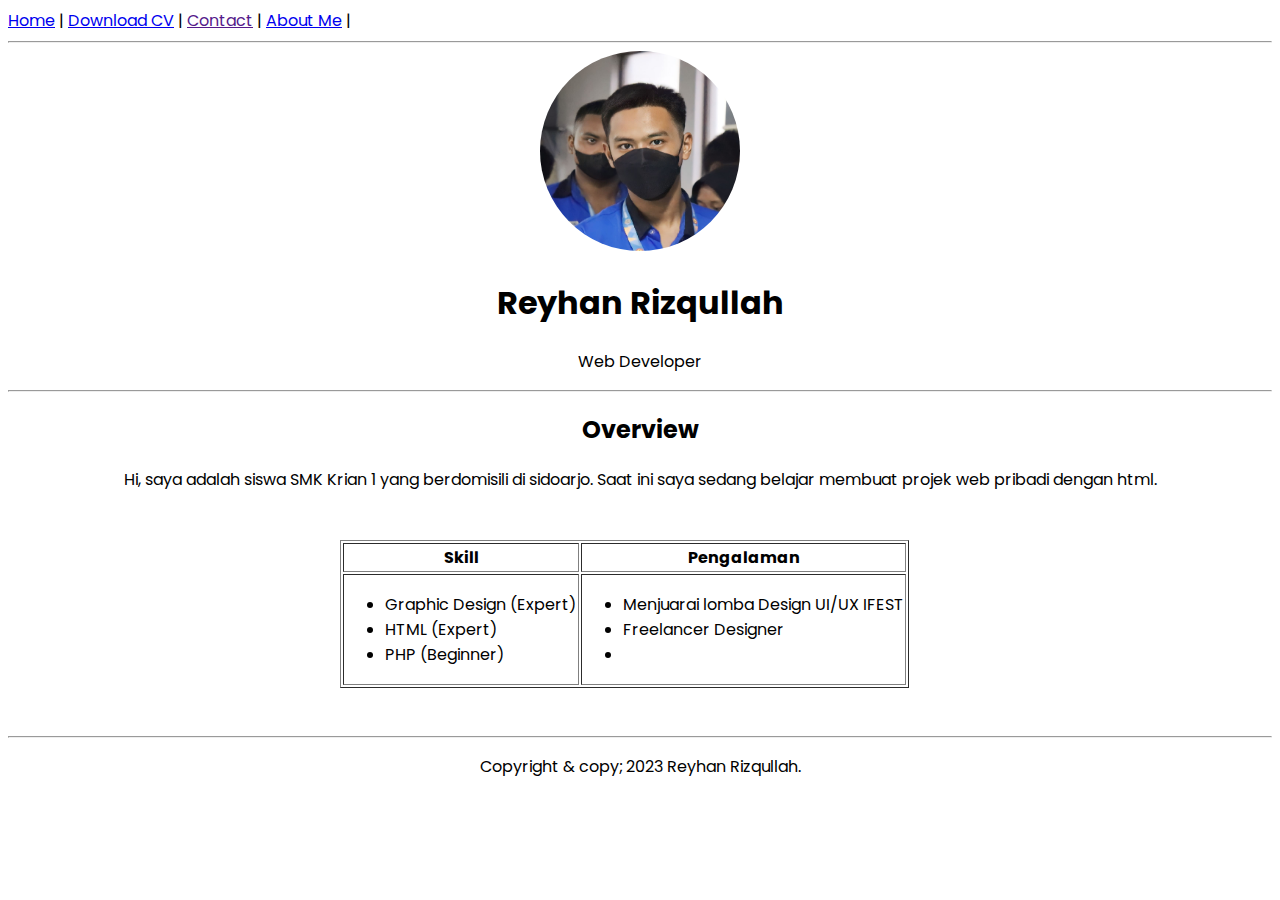
<file: index.html>
<!DOCTYPE html>
<html lang="en">
<head>
    <meta charset="UTF-8">
    <meta name="viewport" content="width=device-width, initial-scale=1.0">
    <link rel="stylesheet" href="Style/Style.css">
    <title>Reyhan Personal Website</title>

    <link rel="shortcut icon" href="favicon.ico" type="image/x-icon">
    <link rel="icon" href="favicon.ico" type="image/x-icon">
</head>

<body>
    <nav>
        <a href="index.html">Home</a> |
        <a href="CV-Reyhan R.P.S.pdf">Download CV</a> |
        <a href="">Contact</a> |
        <a href="About.html">About Me</a> |
    </nav>

    <hr/>

    <header style="text-align: center;">
        <img src="Image/Foto Profil.jpeg" width="200" height="200" style="border-radius: 50%;" />
        <h1>Reyhan Rizqullah</h1>
        <p>Web Developer</p>
    </header>
    
    <hr/>

    <article style="text-align: center;">
        <h2>Overview</h2>
        <p>
            Hi, saya adalah siswa SMK Krian 1 yang berdomisili di sidoarjo.
            Saat ini saya sedang belajar membuat projek web pribadi dengan html.
        </p>
    </article>

    <div style="max-width: 600px; margin: 3em auto">
        <table border="1" width: 100%;>
            <tr>
                <th>Skill</th>
                <th>Pengalaman</th>
            </tr>
        </thead>
        <tbody>
            <tr>
                <td>
                    <ul>
                        <li>Graphic Design (Expert)</li>
                        <li>HTML (Expert)</li>
                        <li>PHP (Beginner)</li>
                    </ul>
                </td>
                <td>
                    <ul>
                        <li>Menjuarai lomba Design UI/UX IFEST</li>
                        <li>Freelancer Designer</li>
                        <li></li>
                    </ul>
                </td>
            </tr>
          </tbody>
        </table>
    </div>

    <hr>
    <footer style="text-align: center;">
        <p>Copyright & copy; 2023 Reyhan Rizqullah.</p>
    </footer>
</body>
</html>
</file>
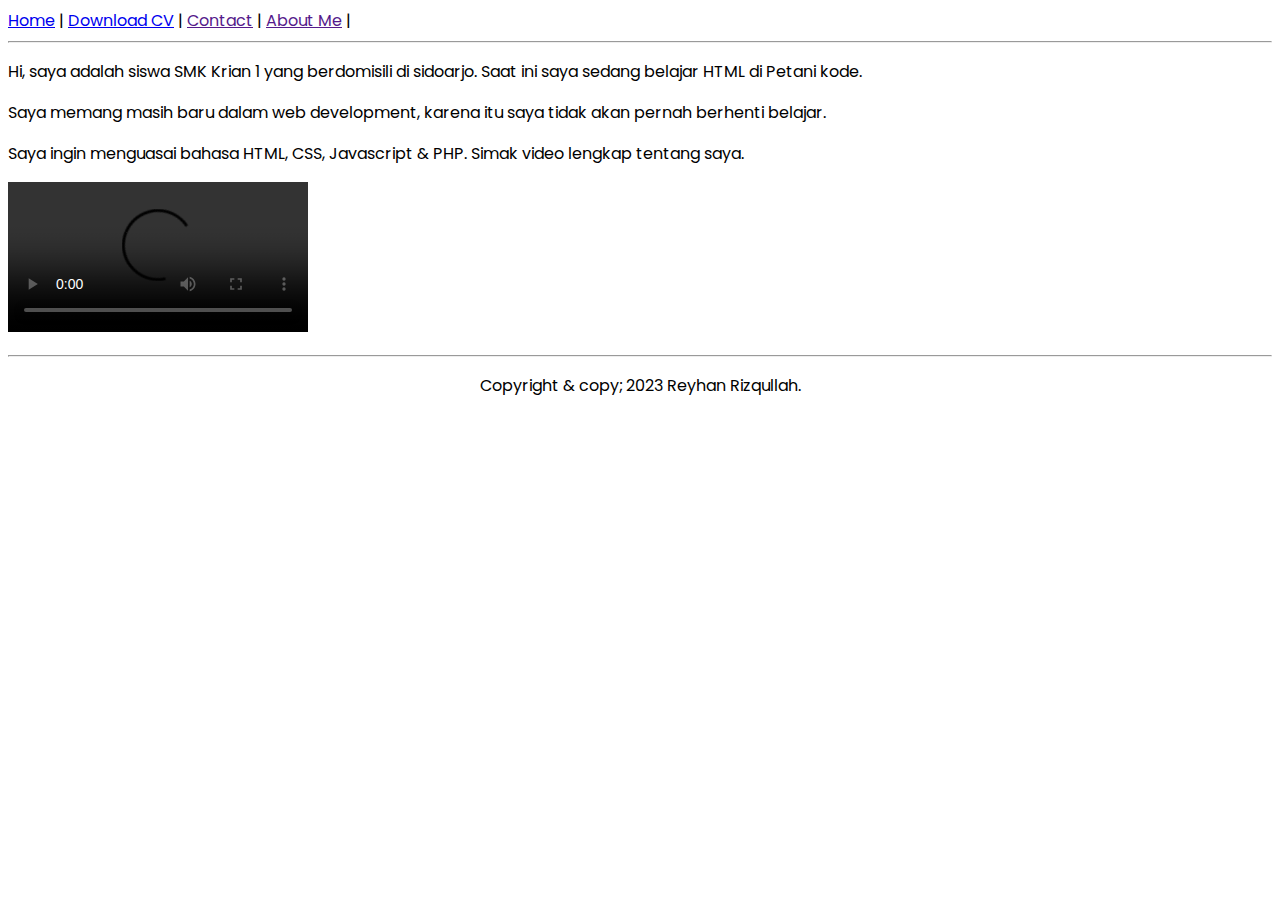
<file: About.html>
<!DOCTYPE html>
<html lang="en">
<head>
    <meta charset="UTF-8">
    <meta name="viewport" content="width=device-width, initial-scale=1.0">
    <link rel="stylesheet" href="Style/Style.css">
    <title>Reyhan Personal Website</title>
</head>
<body>
    <nav>
        <a href="index.html">Home</a> |
        <a href="CV-Reyhan R.P.S.pdf">Download CV</a> |
        <a href="">Contact</a> |
        <a href="">About Me</a> |
    </nav>

    <hr />

    <article>
        <p>
            Hi, saya adalah siswa SMK Krian 1 yang berdomisili di sidoarjo.
            Saat ini saya sedang belajar HTML di Petani kode.
        </p>
        <p>
            Saya memang masih baru dalam web development, karena itu saya tidak akan pernah berhenti belajar.
        </p>
        <p>
            Saya ingin menguasai bahasa HTML, CSS, Javascript & PHP. 
            Simak video lengkap tentang saya.
        </p>
        <p>
            <video controls>
                <source src="" type=""/>
            </video>
        </p>
    </article>

    <hr>
    <footer style="text-align: center;">
        <p>Copyright & copy; 2023 Reyhan Rizqullah.</p>
    </footer>
    
</body>
</html>
</file>
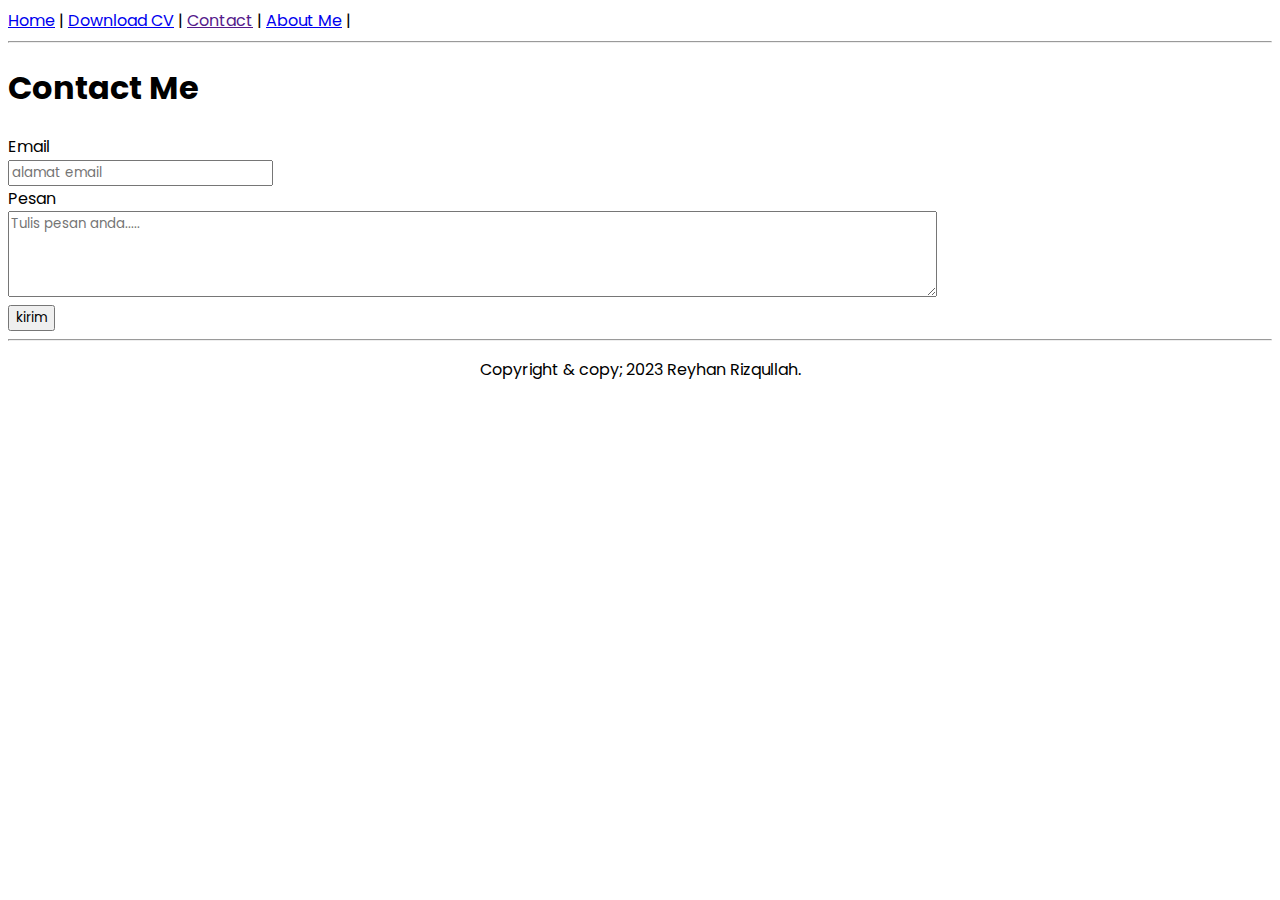
<file: Contact Me.html>
<!DOCTYPE html>
<html lang="en">
<head>
    <meta charset="UTF-8">
    <meta name="viewport" content="width=device-width, initial-scale=1.0">
    <link rel="stylesheet" href="Style/Style.css">
    <title>Reyhan Personal Website</title>
</head>
<body>
    <nav>
        <a href="index.html">Home</a> |
        <a href="CV-Reyhan R.P.S.pdf">Download CV</a> |
        <a href="">Contact</a> |
        <a href="About.html">About Me</a> |
    </nav>

    <hr />

    <div>
        <h1>Contact Me</h1>
        <form>
            <label for="email">Email</label><br />
            <input type="email" name="email" placeholder="alamat email"/><br />
            <label for="message">Pesan</label><br />
            <textarea name="message" placeholder="Tulis pesan anda....." rows="4" cols="80"></textarea><br />
            <input type="submit" value="kirim" />
        </form>
    </div>

    <hr>
    <footer style="text-align: center;">
        <p>Copyright & copy; 2023 Reyhan Rizqullah.</p>
    </footer>
</body>
</html>
</file>
<file: Style/Style.css>
@import url("https://fonts.googleapis.com/css2?family=Poppins:wight@300;400;500;600;700;800;900&display=swap");

*{
    font-family: 'Poppins', sans-serif;
}
</file>
